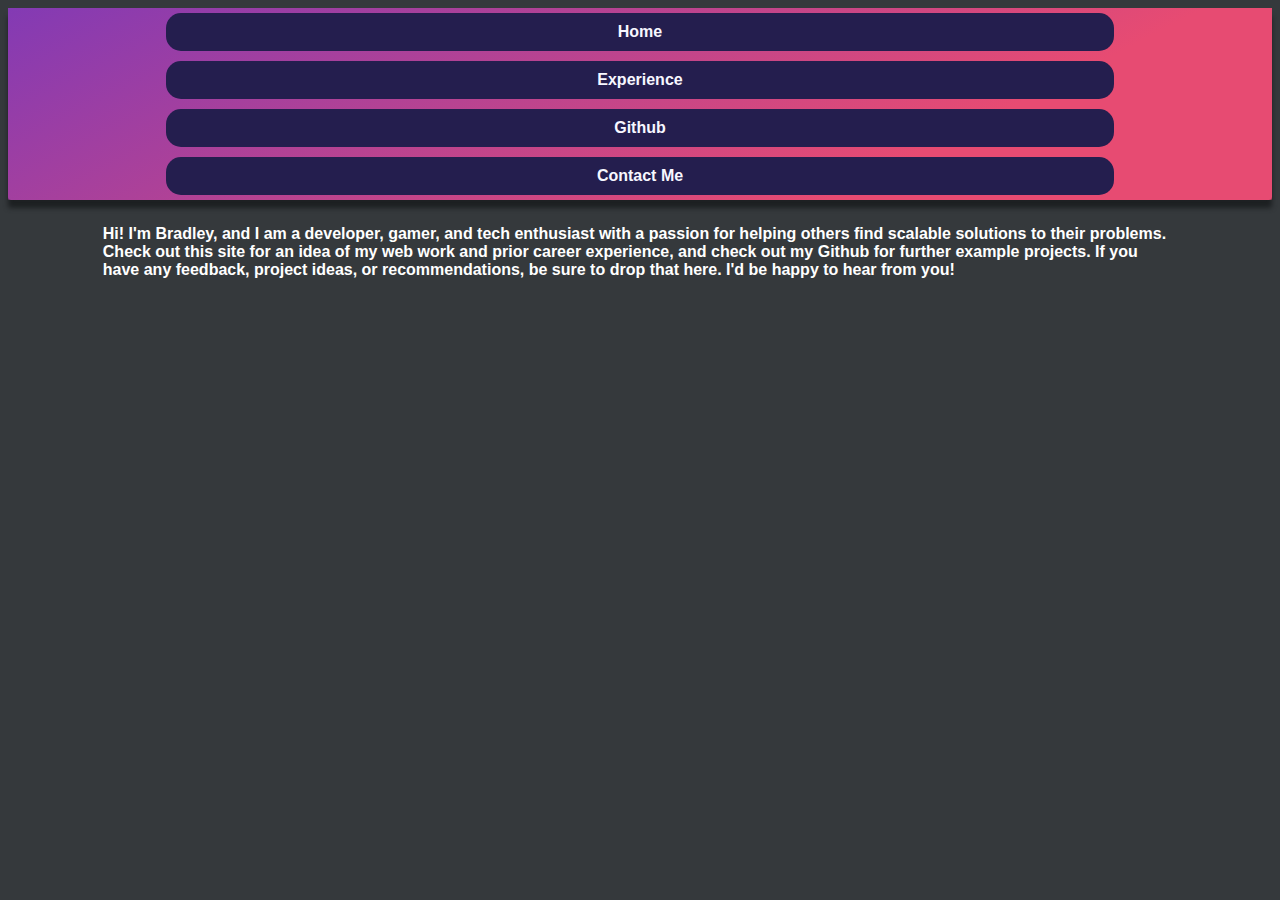
<file: index.html>
<!DOCTYPE html>
    <head>
        <link rel="stylesheet" href="styles.css">
        <title>Bradley Cantrell</title>
    </head>
    <header class="group">
        <ul class="nav group">
            <li><a href="index.html">Home</a></li>
            <li><a href="experience.html">Experience</a></li>
            <li><a href="https://github.com/bradley-cantrell" target="_blank">Github</a></li>
            <li><a href="contact.html">Contact Me</a></li>
        </ul>
    </header>
    <body class="">

        
        
        <div class="group wrapper description">
            Hi! I'm Bradley, and I am a developer, gamer, and tech enthusiast with a passion for helping others find scalable solutions to their problems. Check out this site for an idea of my web work and prior career experience, and check out my Github for further example projects. If you have any feedback, project ideas, or recommendations, be sure to drop that here. I'd be happy to hear from you!

            
        </div>
    </body>
    <footer>

    </footer>
</html>
</file>
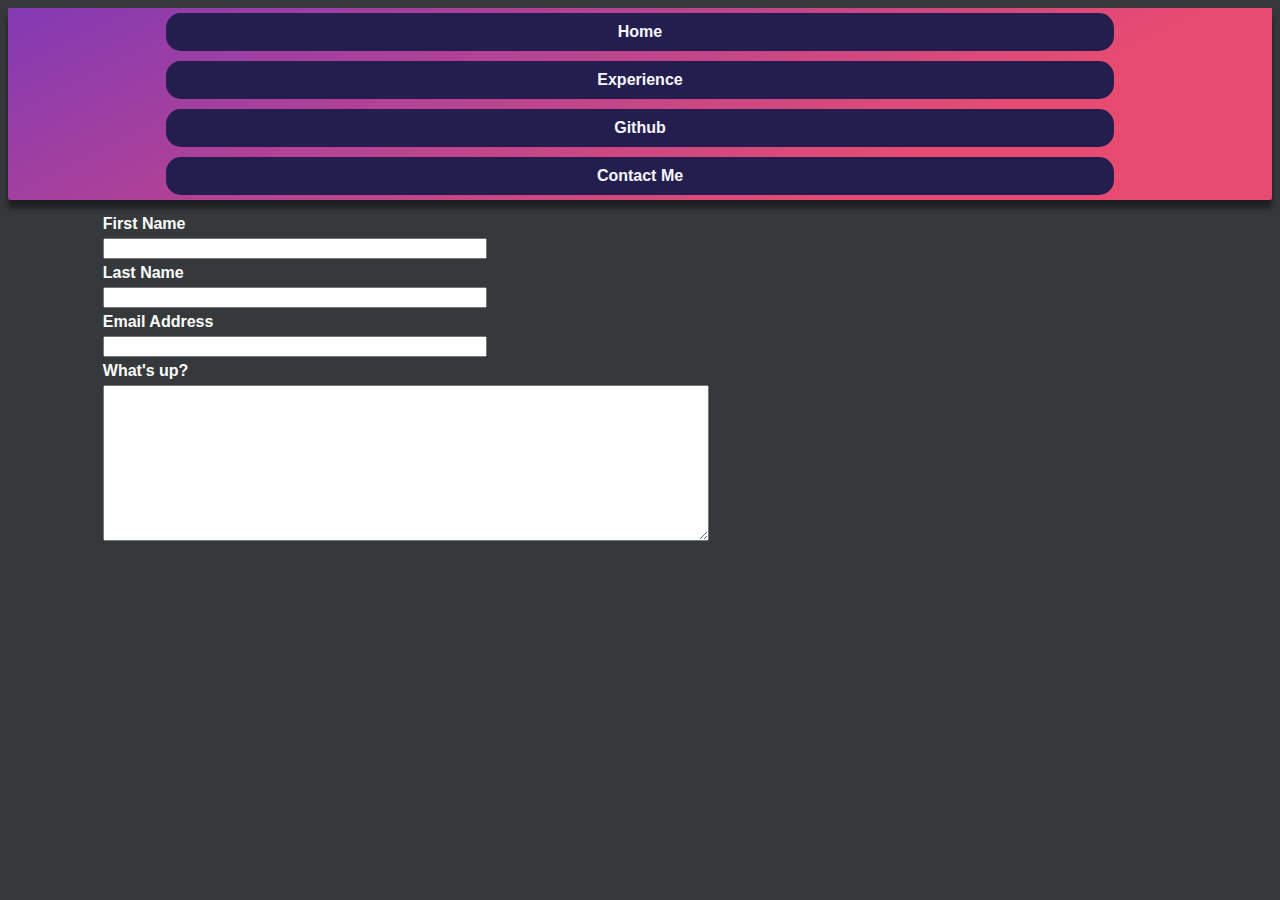
<file: contact.html>
<!DOCTYPE html>
<html>
    <head>
        <link rel="stylesheet" href="styles.css">
        <title>Bradley Cantrell</title>
    </head>
    <header class="group">
        <ul class="nav group">
            <li><a href="index.html">Home</a></li>
            <li><a href="experience.html">Experience</a></li>
            <li><a href="https://github.com/bradley-cantrell" target="_blank">Github</a></li>
            <li><a href="contact.html">Contact Me</a></li>
        </ul>
    </header>
    <body class="">
        <div id="contact_form" class="wrapper">
            <form class="">
                <label for="fname">First Name</label>
                <input type="text" id="fname" name="fname">
                <label for="lname">Last Name</label>
                <input type="text" id="lname" name="lname">
                <label for="email">Email Address</label>
                <input type="email" id="email" name="email">
                <label for="message">What's up?</label>
                <textarea type="text" id="message" name="message"></textarea>
            </form>
        </div>
        
    </body>
    <footer>

    </footer>
</html>
</file>
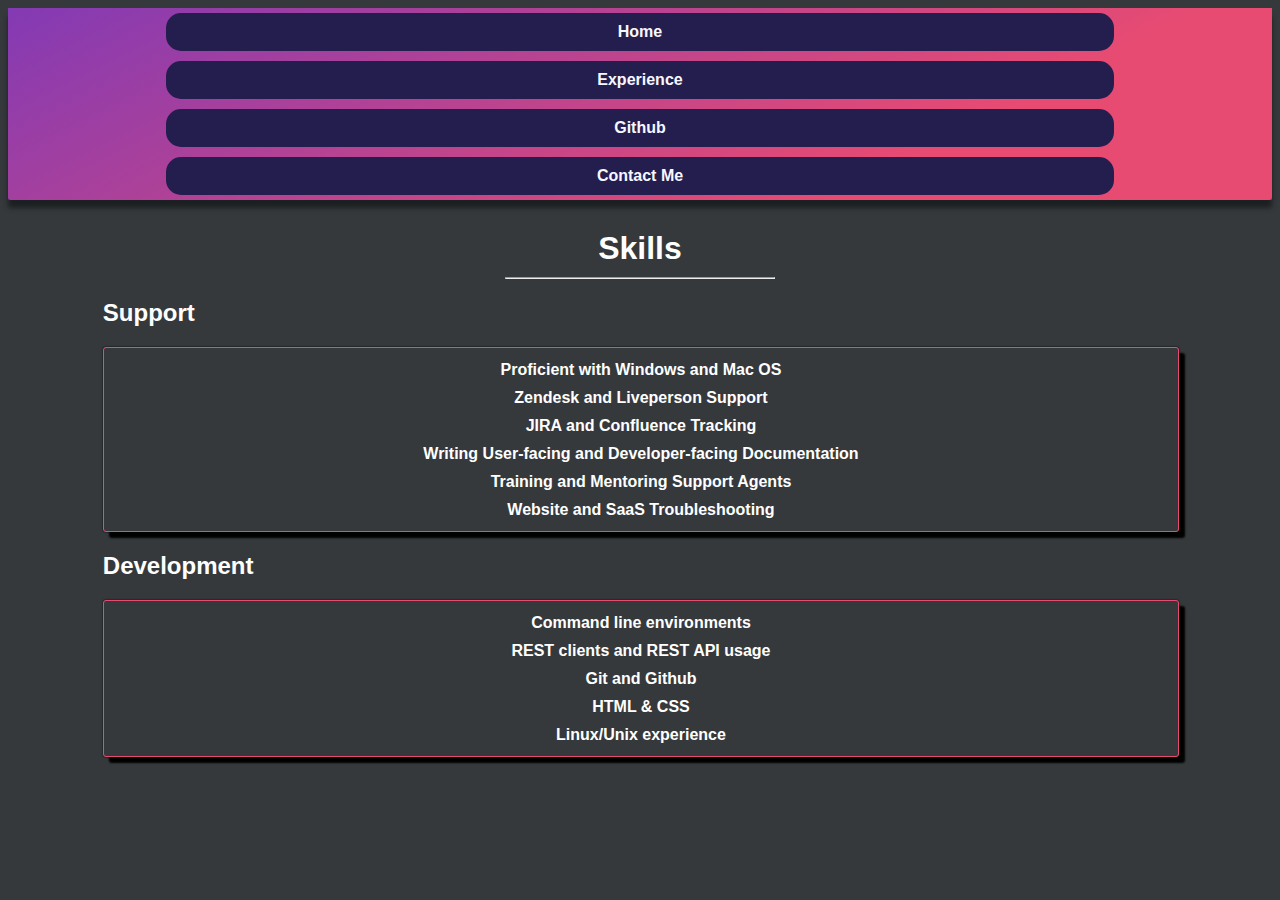
<file: experience.html>
<!DOCTYPE html>
<html>
    <head>
        <link rel="stylesheet" href="styles.css">
        <title>Experience</title>
    </head>
    <body>
        <header class="group">
            <ul class="nav group">
                <li><a href="index.html">Home</a></li>
                <li><a href="experience.html">Experience</a></li>
                <li><a href="https://github.com/bradley-cantrell" target="_blank">Github</a></li>
                <li><a href="contact.html">Contact Me</a></li>
            </ul>
        </header>
        <section id="skills-container" class="wrapper">
            <h1 id="skills">Skills</h1>
                <hr style="width:25%;margin: 10px auto;">
            <h2 id="support">Support</h2>
            <ul class="skillsCard">
                <li>Proficient with Windows and Mac OS</li>
                <li>Zendesk and Liveperson Support</li>
                <li>JIRA and Confluence Tracking</li>
                <li>Writing User-facing and Developer-facing Documentation</li>
                <li>Training and Mentoring Support Agents</li>
                <li>Website and SaaS Troubleshooting</li>
            </ul>

            <h2 id="development">Development</h2>
                <ul class="skillsCard">
                    <li>Command line environments</li>
                    <li>REST clients and REST API usage</li>
                    <li>Git and Github</li>
                    <li>HTML & CSS</li>
                    <li>Linux/Unix experience</li>
                </ul>
        </section>

    </body>
    <footer>

    </footer>
</html>
</file>
<file: styles.css>
/***** General Styles *******/
html {
    background-color: #35393C;
    font-family: Arial, Helvetica, sans-serif;
    font-weight: bold;
}

a {
    text-decoration: none;
    color: #F7F7FF;
}

a:visited {
    color: #E74B72;
}


a:hover {
    
    font-weight: bold;
    color: #A594F9;
    
}



div {
    color: #FFFFFF;

}

form {
   padding-top: 15px;
}

h1 {
    color: #FFFFFF;
    font-size: 2em;
    text-align: center;
    display: block;
    margin: 0px auto;
    width: 100%;
}

h2 {
    color: #FFFFFF;
    font-size: 1.5em;
    text-align: left;
    display: block;
    margin: 0px auto;
    width: 100%;
}

input {
    display: block;
    width: 35%;
    margin: 5px 0px;
}

label {
    color: white;
    height: auto;
    width: 100%;


}

li {
    color: #FFFFFF;
    margin: 10px 0px;
    list-style-type: none;
}


/***** Header Styles ******/

header {
    width: 100%;
    text-align: center;
    background: rgb(131,58,180);
    background: linear-gradient(153deg, rgba(131,58,180,1) 0%, rgba(231,75,114,1) 73%);
}

.nav {
    width: 100%;
    margin: auto;
    text-align: center;
    display: flex;
    flex-direction: column;
   
}

ul {
    text-align: center;
    width: 100%;
    margin: auto;
    padding-inline-start: 0px;
    align-content: center;
    box-shadow: 0px 8px 5px #1d2022;
    border-radius: 3px;
}

.skillsCard {
    padding: 2.5px 0px 2.5px 0px;
    box-shadow: 0px 0px 2px #000000, 6px 6px 2px #000000;
    border: 1px solid #E74B72;
}


header li {
    list-style-type: none;
    width: 75%;
    display: block;
    margin: 5px auto;
    font-size: 1em;
    
    
    background-color: #241E4E;
    border-radius: 15px; 
  
    padding-top: 10px;
    padding-bottom: 10px;
    height: 100%;
    
}

/***** Body Styles *****/

.description {
   padding-top: 25px;
}

#skills {
    padding-top: 30px;
}

#support,
#development {
    margin: 20px 0px;
}
/**** Contact Form Styles *****/

#message {
   display: block;
   overflow: hidden; 
   width: 90%; 
   min-height: 150px;
   margin-top: 5px;
   resize: vertical;
   min-width: 300px;
   max-width: 600px;
}

body ul {
    margin-bottom: 15px;
}

.contact-form {
    display: block;
    margin: 0 auto;
    width: 90%;
}


/***** Footer Styles *****/

/***** Layout *****/

.wrapper {
    width: 85%;
    margin: 0 auto;

}

/***** Clearfix *****/
.group:after {
    content: "";
    display: table;
    clear: both;
  }
</file>
